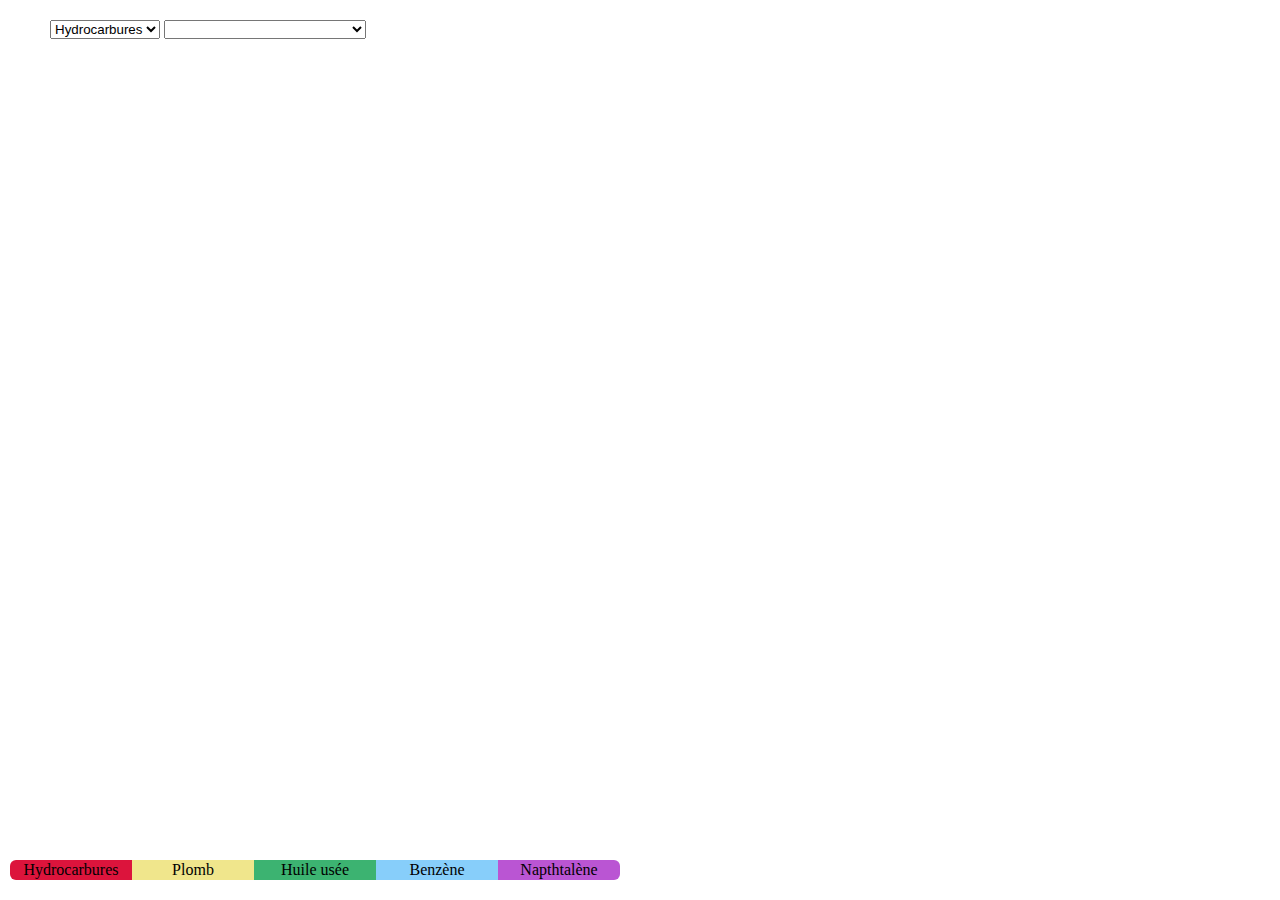
<file: index.html>
<html>
	<head>
	    <meta charset="utf-8">
	    <title>Terrains contaminés</title>
	    <meta name="viewport" content="width=device-width, initial-scale=1.0">
	    <meta name="description" content="">
	    <meta name="author" content="">

	    <!-- Le styles -->
	    <link href="static/css/main.css" rel="stylesheet">
	    <link rel="stylesheet" href="http://cdn.leafletjs.com/leaflet-0.6.2/leaflet.css" /> 
	    <link rel="stylesheet" href="static/js/lib/leaflet/MarkerCluster.css" />
		<link rel="stylesheet" href="static/js/lib/leaflet/MarkerCluster.Default.css" />   

	    <!-- Le HTML5 shim, for IE6-8 support of HTML5 elements -->
	    <!--[if lt IE 9]>
	      <script src="http://html5shim.googlecode.com/svn/trunk/html5.js"></script>
	    <![endif]-->

	    <!-- Le fav and touch icons -->
	    <!--link rel="shortcut icon" href="{{request.static_url('easyviewer:static/favicon.ico')}}"-->
	</head>

	<body>
		<div class="top-bar">
			<select id="contaminants">
				<option value="1">Hydrocarbures</option>
				<option value="2">Plomb</option>
				<option value="3">Huile usée</option>
				<option value="4">Benzène</option>
				<option value="5">Naphtalène</option>
			</select>
			<select id="entreprises">
				<option value="0"></option>
				<option value="1">Shell Canada</option>
				<option value="2">Irving</option>
				<option value="3">Alcan</option>
				<option value="4">Aéroport de Québec</option>
				<option value="5">Aéroport Pierre Elliott Trudeau</option>
			</select>
		</div>
		<div id="map" class="map"></div>
		<div class="bottom-bar">
			<table id="legend">
				<tr>
					<td class="red">Hydrocarbures</td>
					<td class="yellow">Plomb</td>
					<td class="green">Huile usée</td>
					<td class="blue">Benzène</td>
					<td class="purple">Napthtalène</td>
				</tr>
			</table>
		</div>

		<script src="static/js/lib/jQuery/jquery-1.8.1.min.js"></script>
	  	<script src="http://cdn.leafletjs.com/leaflet-0.6.2/leaflet.js"></script> 
		<script src="static/js/lib/leaflet/leaflet.markercluster.js"></script>
		<script src="static/js/main.js"></script>   
	</body>
</html>
</file>
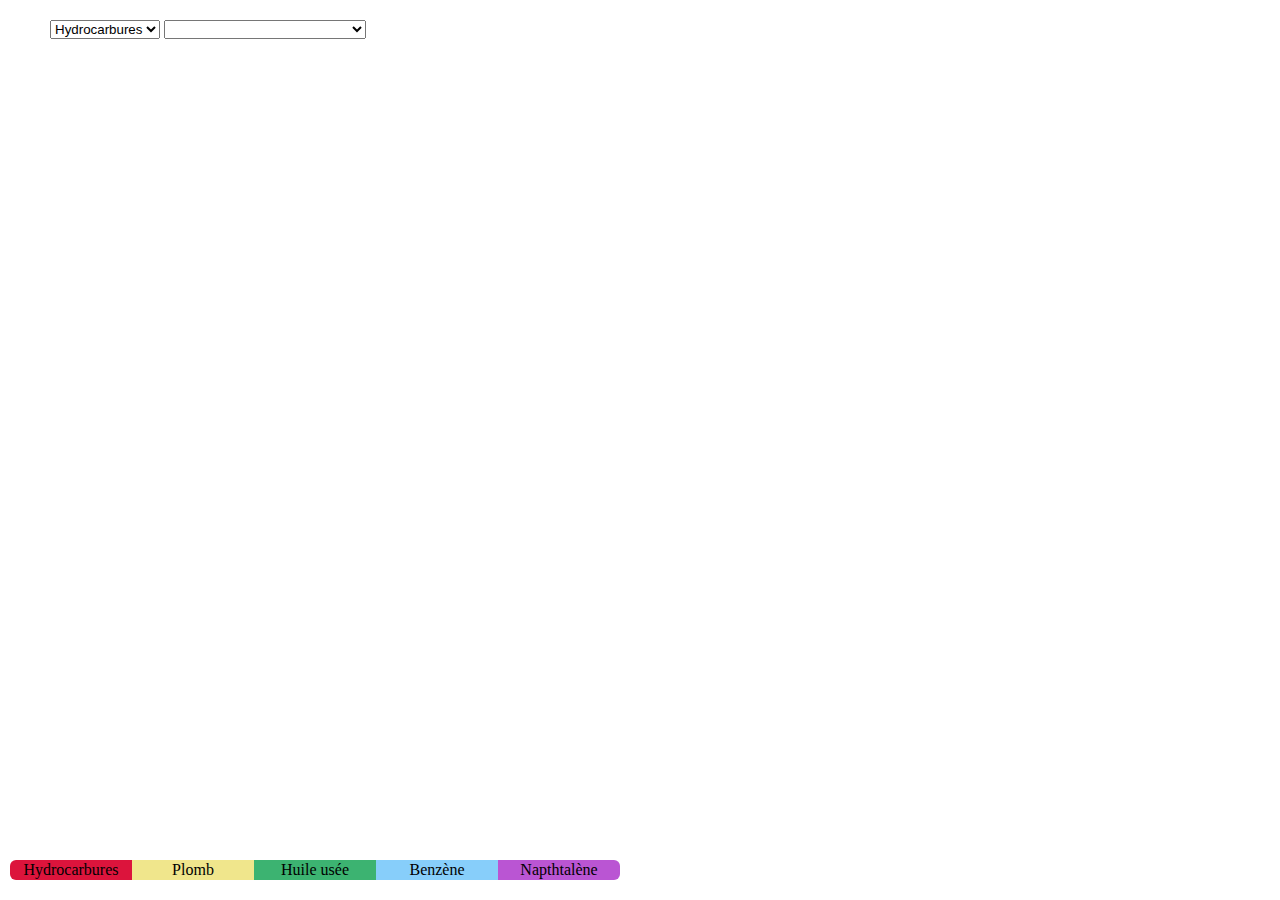
<file: index_mq.html>
<html>
	<head>
	    <meta charset="utf-8">
	    <title>Terrains contaminés</title>
	    <meta name="viewport" content="width=device-width, initial-scale=1.0">
	    <meta name="description" content="">
	    <meta name="author" content="">

	    <!-- Le styles -->
	    <link href="static/css/main.css" rel="stylesheet">
	    <link rel="stylesheet" href="http://cdn.leafletjs.com/leaflet-0.6.2/leaflet.css" /> 
	    <link rel="stylesheet" href="static/js/lib/leaflet/MarkerCluster.css" />
		<link rel="stylesheet" href="static/js/lib/leaflet/MarkerCluster.Default.css" />   

	    <!-- Le HTML5 shim, for IE6-8 support of HTML5 elements -->
	    <!--[if lt IE 9]>
	      <script src="http://html5shim.googlecode.com/svn/trunk/html5.js"></script>
	    <![endif]-->

	    <!-- Le fav and touch icons -->
	    <!--link rel="shortcut icon" href="{{request.static_url('easyviewer:static/favicon.ico')}}"-->
	</head>

	<body>
		<div class="top-bar">
			<select id="contaminants">
				<option value="1">Hydrocarbures</option>
				<option value="2">Plomb</option>
				<option value="3">Huile usée</option>
				<option value="4">Benzène</option>
				<option value="5">Naphtalène</option>
			</select>
			<select id="entreprises">
				<option value="0"></option>
				<option value="1">Shell Canada</option>
				<option value="2">Irving</option>
				<option value="3">Alcan</option>
				<option value="4">Aéroport de Québec</option>
				<option value="5">Aéroport Pierre Elliott Trudeau</option>
			</select>
		</div>
		<div id="map" class="map"></div>
		<div class="bottom-bar">
			<table id="legend">
				<tr>
					<td class="red">Hydrocarbures</td>
					<td class="yellow">Plomb</td>
					<td class="green">Huile usée</td>
					<td class="blue">Benzène</td>
					<td class="purple">Napthtalène</td>
				</tr>
			</table>
		</div>

		<script src="static/js/lib/jQuery/jquery-1.8.1.min.js"></script>
	  	<script src="http://cdn.leafletjs.com/leaflet-0.6.2/leaflet.js"></script> 
		<script src="static/js/lib/leaflet/leaflet.markercluster.js"></script>
		<script src="static/js/main_mq.js"></script>   
	</body>
</html>
</file>
<file: static/css/main.css>
html, body {
	width: 100%;
	height: 100%;
	margin: 0px;
}

.map {
	width: 100%;
	height: 100%;
}

.top-bar {
	position: absolute;
	z-index: 999;
	top: 20px;
	margin-left: 50px;
}

.bottom-bar {
	position: absolute;
	z-index: 999;
	bottom: 20px;
	margin-left: 10px;
}

table {
	border-spacing: 0;
	border-collapse: collapse;
}

table td {
	width: 120px;
	text-align:center; 
    vertical-align:middle;
}

table td:first-child {
	border-radius: 6px 0px 0px 6px;
}

table td:last-child {
	border-radius: 0px 6px 6px 0px;
}

table td.red {
	background-color: #DC143C;
}

table td.yellow {
	background-color: #F0E68C;
}

table td.green {
	background-color: #3CB371;
}

table td.blue {
	background-color: #87CEFA;
}

table td.purple {
	background-color: #BA55D3;
}
</file>
<file: static/js/lib/leaflet/MarkerCluster.css>
.leaflet-cluster-anim .leaflet-marker-icon, .leaflet-cluster-anim .leaflet-marker-shadow {
	-webkit-transition: -webkit-transform 0.2s ease-out, opacity 0.2s ease-in;
	-moz-transition: -moz-transform 0.2s ease-out, opacity 0.2s ease-in;
	-o-transition: -o-transform 0.2s ease-out, opacity 0.2s ease-in;
	transition: transform 0.2s ease-out, opacity 0.2s ease-in;
	}
</file>
<file: static/js/lib/leaflet/MarkerCluster.Default.css>
.marker-cluster-small {
	background-color: rgba(181, 226, 140, 0.6);
	}
.marker-cluster-small div {
	background-color: rgba(110, 204, 57, 0.6);
	}

.marker-cluster-medium {
	background-color: rgba(241, 211, 87, 0.6);
	}
.marker-cluster-medium div {
	background-color: rgba(240, 194, 12, 0.6);
	}

.marker-cluster-large {
	background-color: rgba(253, 156, 115, 0.6);
	}
.marker-cluster-large div {
	background-color: rgba(241, 128, 23, 0.6);
	}

.marker-cluster {
	background-clip: padding-box;
	border-radius: 20px;
	}
.marker-cluster div {
	width: 30px;
	height: 30px;
	margin-left: 5px;
	margin-top: 5px;

	text-align: center;
	border-radius: 15px;
	font: 12px "Helvetica Neue", Arial, Helvetica, sans-serif;
	}
.marker-cluster span {
	line-height: 30px;
	}
</file>
